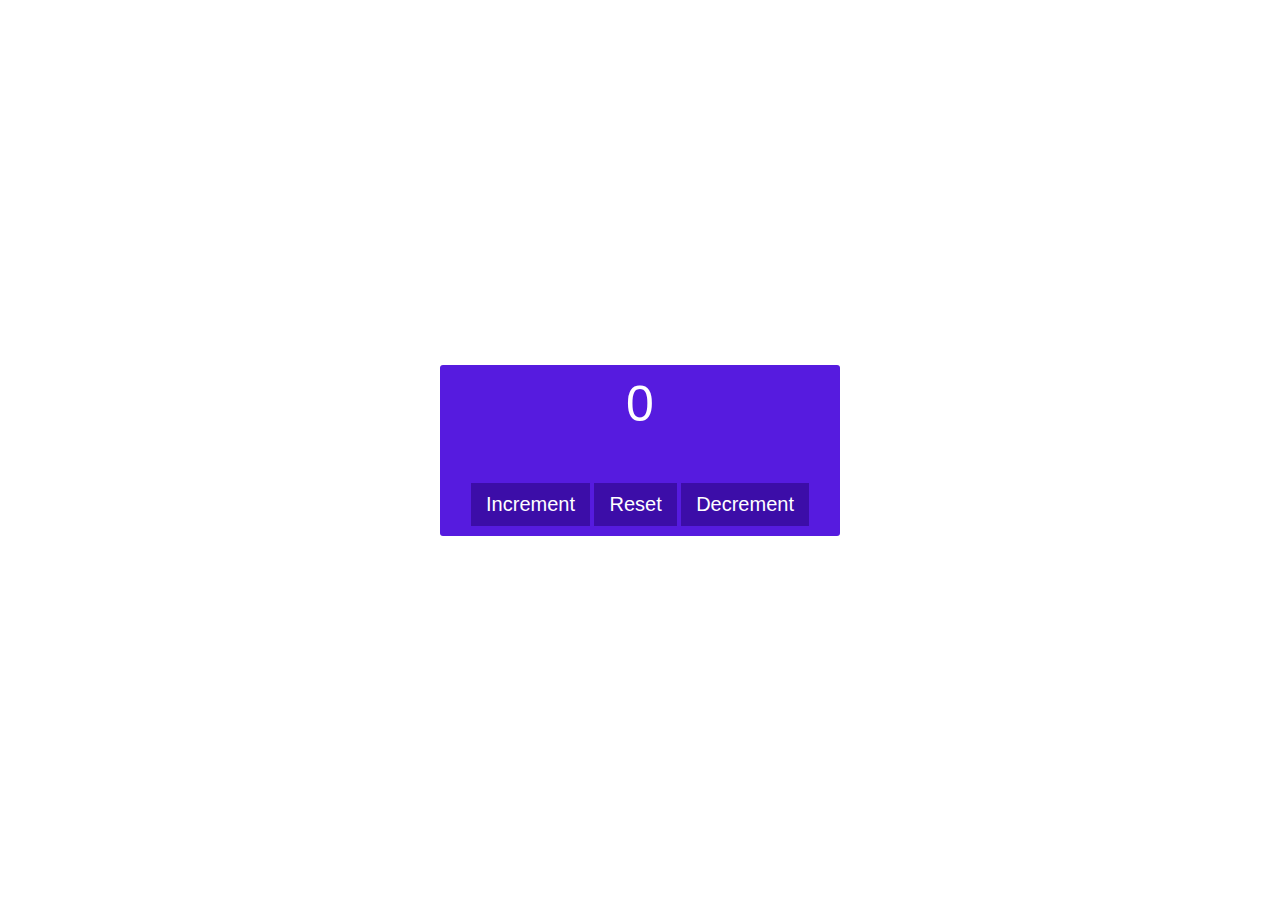
<file: TEST/index.html>
<!DOCTYPE html>
<html lang="en">
<head>
    <meta charset="UTF-8">
    <meta http-equiv="X-UA-Compatible" content="IE=edge">
    <meta name="viewport" content="width=device-width, initial-scale=1.0">
    <title>Counter App</title>
    <link rel="stylesheet" href="style.css">
</head>
<body>
    <div class="container">
        <div class="counterApp">
            <p id="score">0</p>
            <div class="btn-group">
                <button id="increment" >Increment</button>
                <button id="reset" >Reset</button>
                <button id="decrement">Decrement</button>
            </div>
        </div>
    </div>



    <script src="app.js"></script>
</body>
</html>
</file>
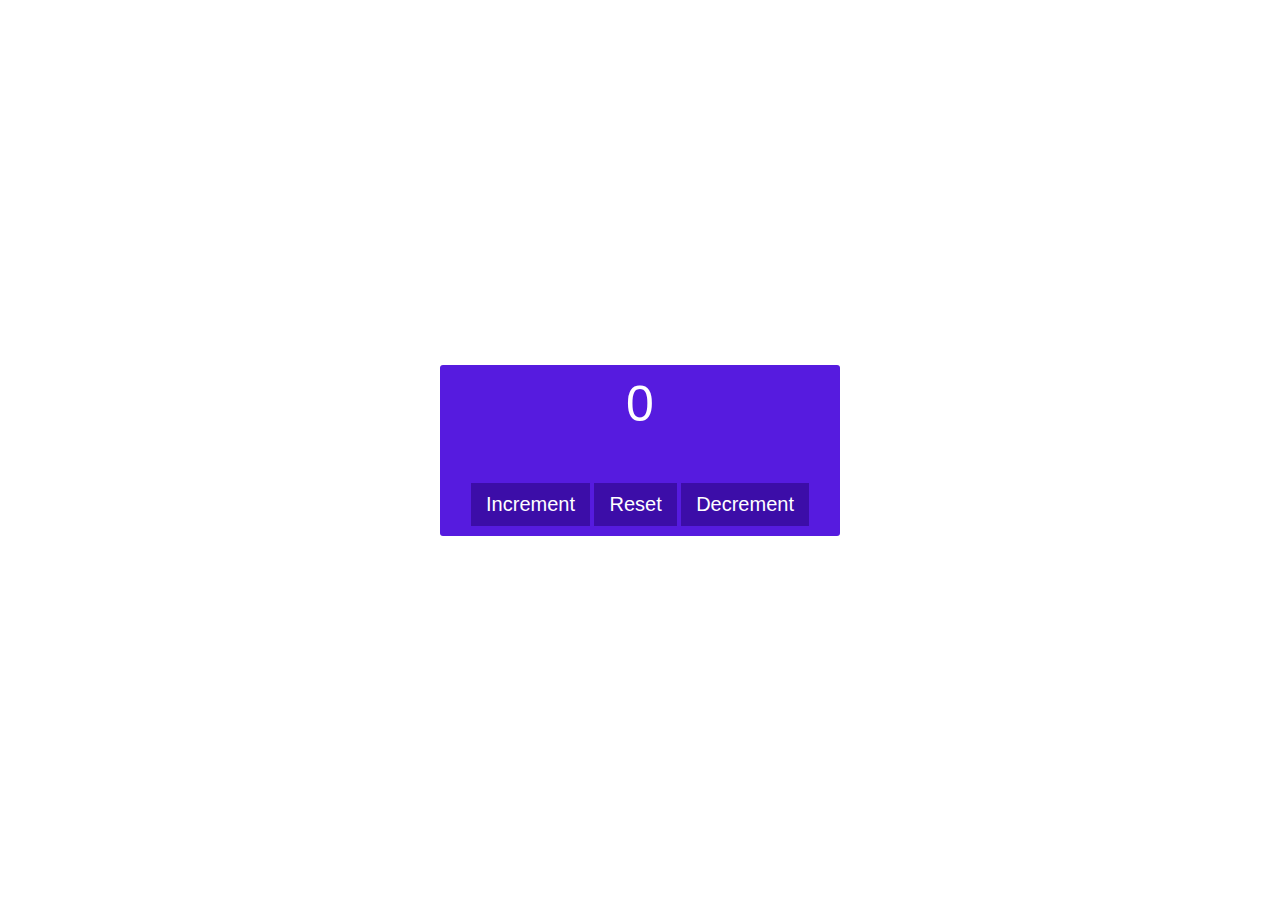
<file: TEST/counterApp 2/index.html>
<!DOCTYPE html>
<html lang="en">
<head>
    <meta charset="UTF-8">
    <meta http-equiv="X-UA-Compatible" content="IE=edge">
    <meta name="viewport" content="width=device-width, initial-scale=1.0">
    <title>Counter App</title>
    <link rel="stylesheet" href="style.css">
</head>
<body>
    <div class="container">
        <div class="counterApp">
            <p id="score">0</p>
            <div class="btn-group">
                <button class="btn increment" >Increment</button>
                <button class="btn reset">Reset</button>
                <button class="btn decrement" >Decrement</button>
            </div>
        </div>
    </div>
    <script src="app.js"></script>
</body>
</html>
</file>
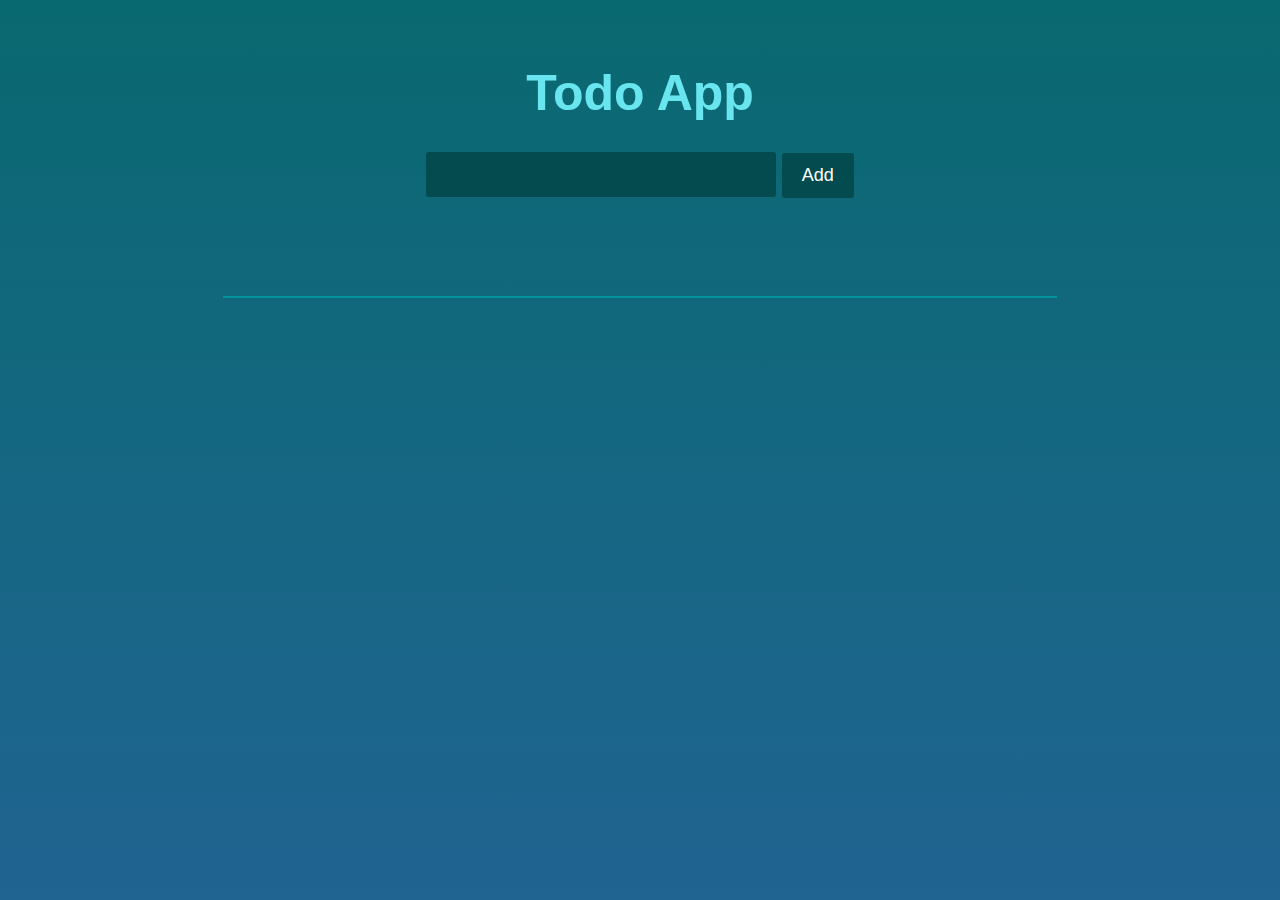
<file: TEST/todoApp/index.html>
<!DOCTYPE html>
<html lang="en">
<head>
    <meta charset="UTF-8">
    <meta http-equiv="X-UA-Compatible" content="IE=edge">
    <meta name="viewport" content="width=device-width, initial-scale=1.0">
    <title>My Todo App</title>
    <link rel="stylesheet" href="style.css">
</head>
<body>
    <div class="container">

        <div class="top">
            <h1>Todo App</h1>
        <form id="form">
                <input id="field" type="text" 
                autocomplete="off">
                <button class="btn submit">
                    Add</button>
            </form>
        </div>
        <ul class="list">

        </ul>
    </div>
    <script src="app.js"></script>
</body>
</html>
</file>
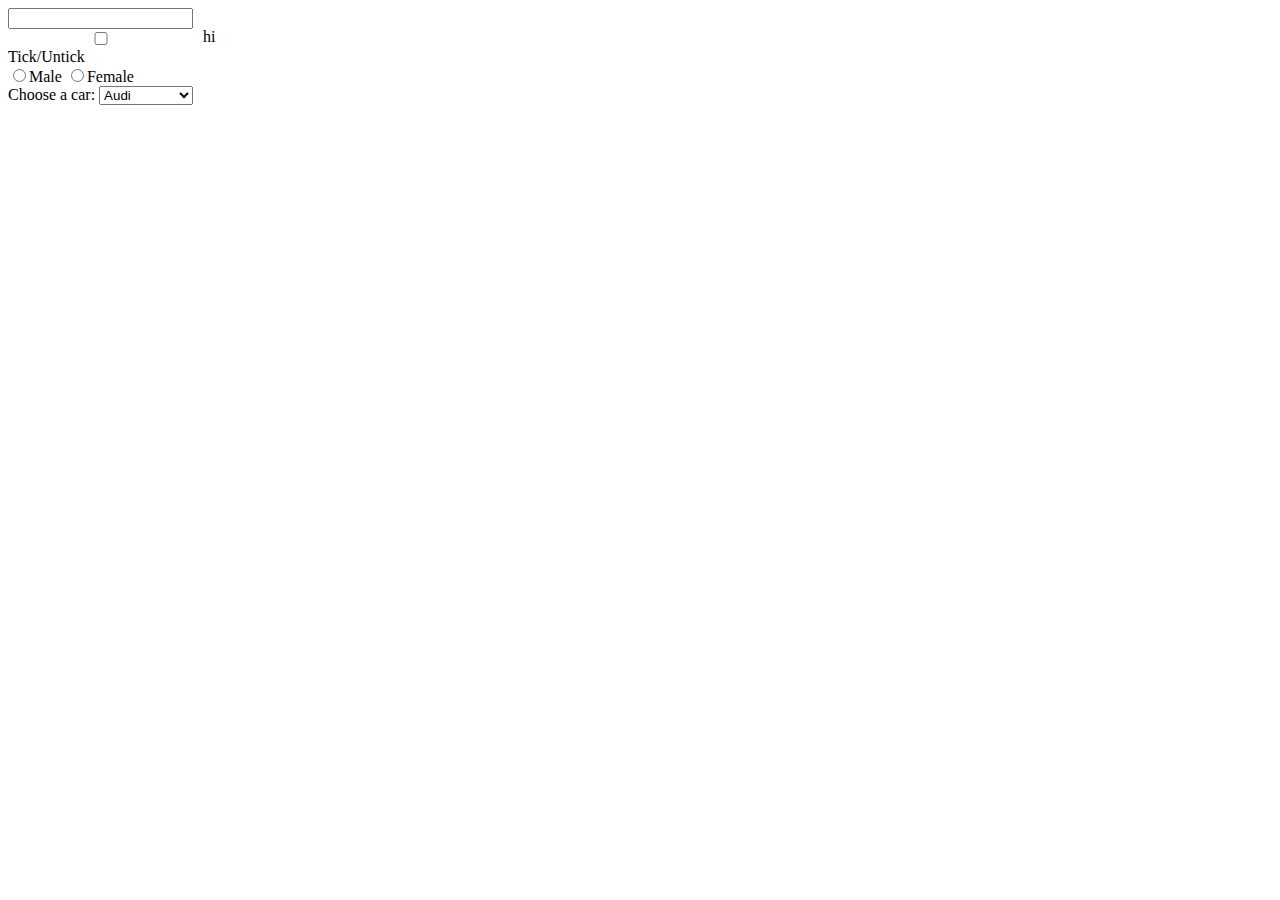
<file: assignment.html>
<!DOCTYPE html>
<html lang="en">
<head>
    <meta charset="UTF-8">
    <meta http-equiv="X-UA-Compatible" content="IE=edge">
    <meta name="viewport" content="width=device-width, initial-scale=1.0">
    <title>Document</title>
    <style>
        .container{
            display: flex;
            align-items: center;
            gap: 10px;
        }
        .forms{
            display: flex;
            flex-direction: column;
        }
    </style>
</head>
<body>
    <div class="container">
        <div class="forms">
            <input type="text">
            <input type="checkbox">Tick/Untick
        </div>
        <div class="result">
           <p>hi</p>
        </div>
    </div>
    <div class="radio">
        <input type="radio" name="gender" id="Male">Male
        <input type="radio" name="gender" id="Female">Female
    </div>
    <div class="dropdown">
        <label for="cars">Choose a car:</label>
        <select name="cars" id="cars">
            <option value="audi">Audi</option>
            <option value="mercedes">Mercedes</option>
            <option value="mustang">Mustang</option>
            <option value="rollsroyce">Rolls-Royce</option>
        </select>
    </div>
</body>
</html>
</file>
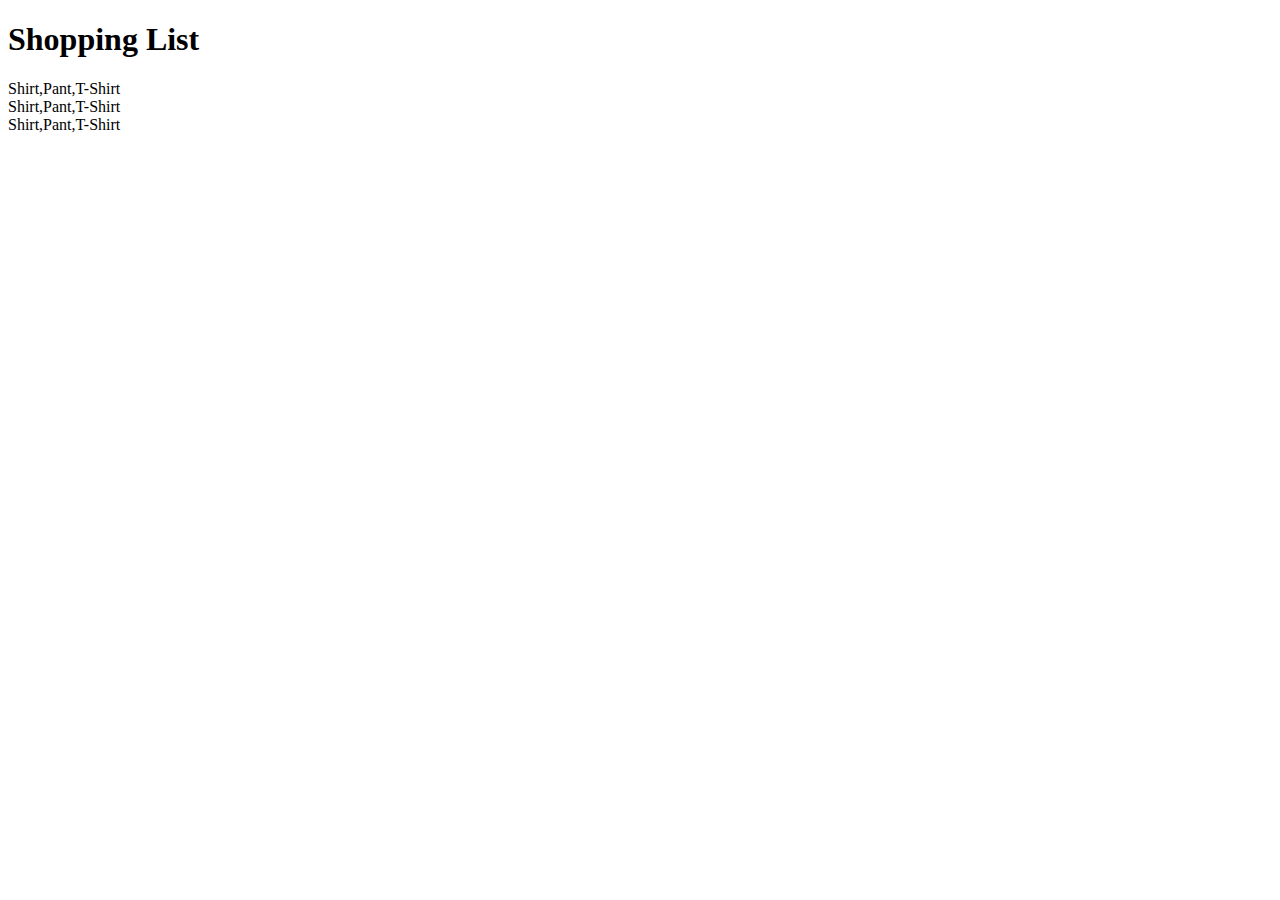
<file: displayarrayinhtml.html>
<!DOCTYPE html>
<html lang="en">
<head>
    <meta charset="UTF-8">
    <meta http-equiv="X-UA-Compatible" content="IE=edge">
    <meta name="viewport" content="width=device-width, initial-scale=1.0">
    <title>Document</title>
</head>
<h1>Shopping List</h1>
<script>
    const shoppingList=['Shirt','Pant','T-Shirt'];
    for(i=0;i<shoppingList.length;i++){
        document.write('<li>'+shoppingList+'</li>');
    }
</script>
<body>
</body>
</html>
</file>
<file: TEST/style.css>
*{
    margin: 0;
    padding: 0;
    box-sizing: border-box;
}
body{
    height: 100vh;
    display: flex;
    align-items: center;
    justify-content: center;
    font-family: 'inter',sans-serif;
    color: #fff;

}
.counterApp{
    display: flex;
    flex-direction: column;
    justify-content: center;
    align-items: center;
}

.container{
    width: 400px;
    margin: 0 auto;
    background-color: rgb(86, 27, 223);
    padding: 10px;
    border-radius: 3px;
}
.counterApp p{
    font-size: 50px;
    padding-bottom: 50px;
}



button{
    
    padding: 10px 15px;
    border: none;
    outline: none;
    background-color: rgb(60, 13, 168);
    color: #fff;
    font-size: 20px;
}

button:hover{
    background-color:rgb(51, 11, 143);
}
</file>
<file: TEST/counterApp 2/style.css>
*{
    margin: 0;
    padding: 0;
    box-sizing: border-box;
}
body{
    height: 100vh;
    display: flex;
    align-items: center;
    justify-content: center;
    font-family: 'inter',sans-serif;
    color: #fff;

}
.counterApp{
    display: flex;
    flex-direction: column;
    justify-content: center;
    align-items: center;
}

.container{
    width: 400px;
    margin: 0 auto;
    background-color: rgb(86, 27, 223);
    padding: 10px;
    border-radius: 3px;
}
.counterApp p{
    font-size: 50px;
    padding-bottom: 50px;
}



button{
    
    padding: 10px 15px;
    border: none;
    outline: none;
    background-color: rgb(60, 13, 168);
    color: #fff;
    font-size: 20px;
}

button:hover{
    background-color:rgb(51, 11, 143);
}
</file>
<file: TEST/todoApp/style.css>
*{
    margin: 0;
    padding: 0;
    box-sizing: border-box;
}

body{
    height: 100vh;
    font-family: 'Segoe UI', Tahoma, Geneva, Verdana, sans-serif;
    background: linear-gradient(rgb(9, 105, 112),rgb(32, 100, 146));
    font-size: 20px;
    color: rgb(104, 229, 238);
}
.container{
    max-width: 960px;
    margin: 0 auto;
    padding: 5%;
    /* outline: 1px solid green; */
   
}

.top{
    display: flex;
    align-items: center;
    justify-content: center;
    flex-direction: column;
}

.container h1{
    font-size: 50px;
    margin-bottom: 30px;
    text-align: center;
    /* color: rgb(104, 229, 238); */
}

.container input[type=text]{
    outline: none;
    border: none;
    border-radius: 3px;
    padding: 10px;
    height: 45px;
    width: 350px;
    margin-bottom: 100px;
    font-size: 20px;
    background: rgb(4, 75, 80);
    color: inherit;
}

.container input[type=text]:focus{
    outline: 1px solid rgb(4, 148, 158);
}


.btn{
    background: #ccc;
    padding: 12px 20px;
    outline: none;
    border: none;
    border-radius: 3px;
    background: rgb(4, 75, 80);
    color: #fff;
    font-size: 18px;}

.btn:hover{
    background:rgb(3, 51, 54); ;
}

.delete{   
    padding: 7px 12px;
}
.delete:hover{   
background-color: rgb(82, 2, 2);
}
.list{
    list-style: none;
    /* outline: 1px solid #fff; */
    display: flex;
    flex-direction: column;  
    outline: 1px solid rgb(4, 148, 158);
  }

.list-item{
    display: flex;
    justify-content: space-between; 
    padding: 10px; 
    align-items: center;
   
    
}

.list-item:hover{
   background:rgb(3, 51, 54);
    
}
</file>
